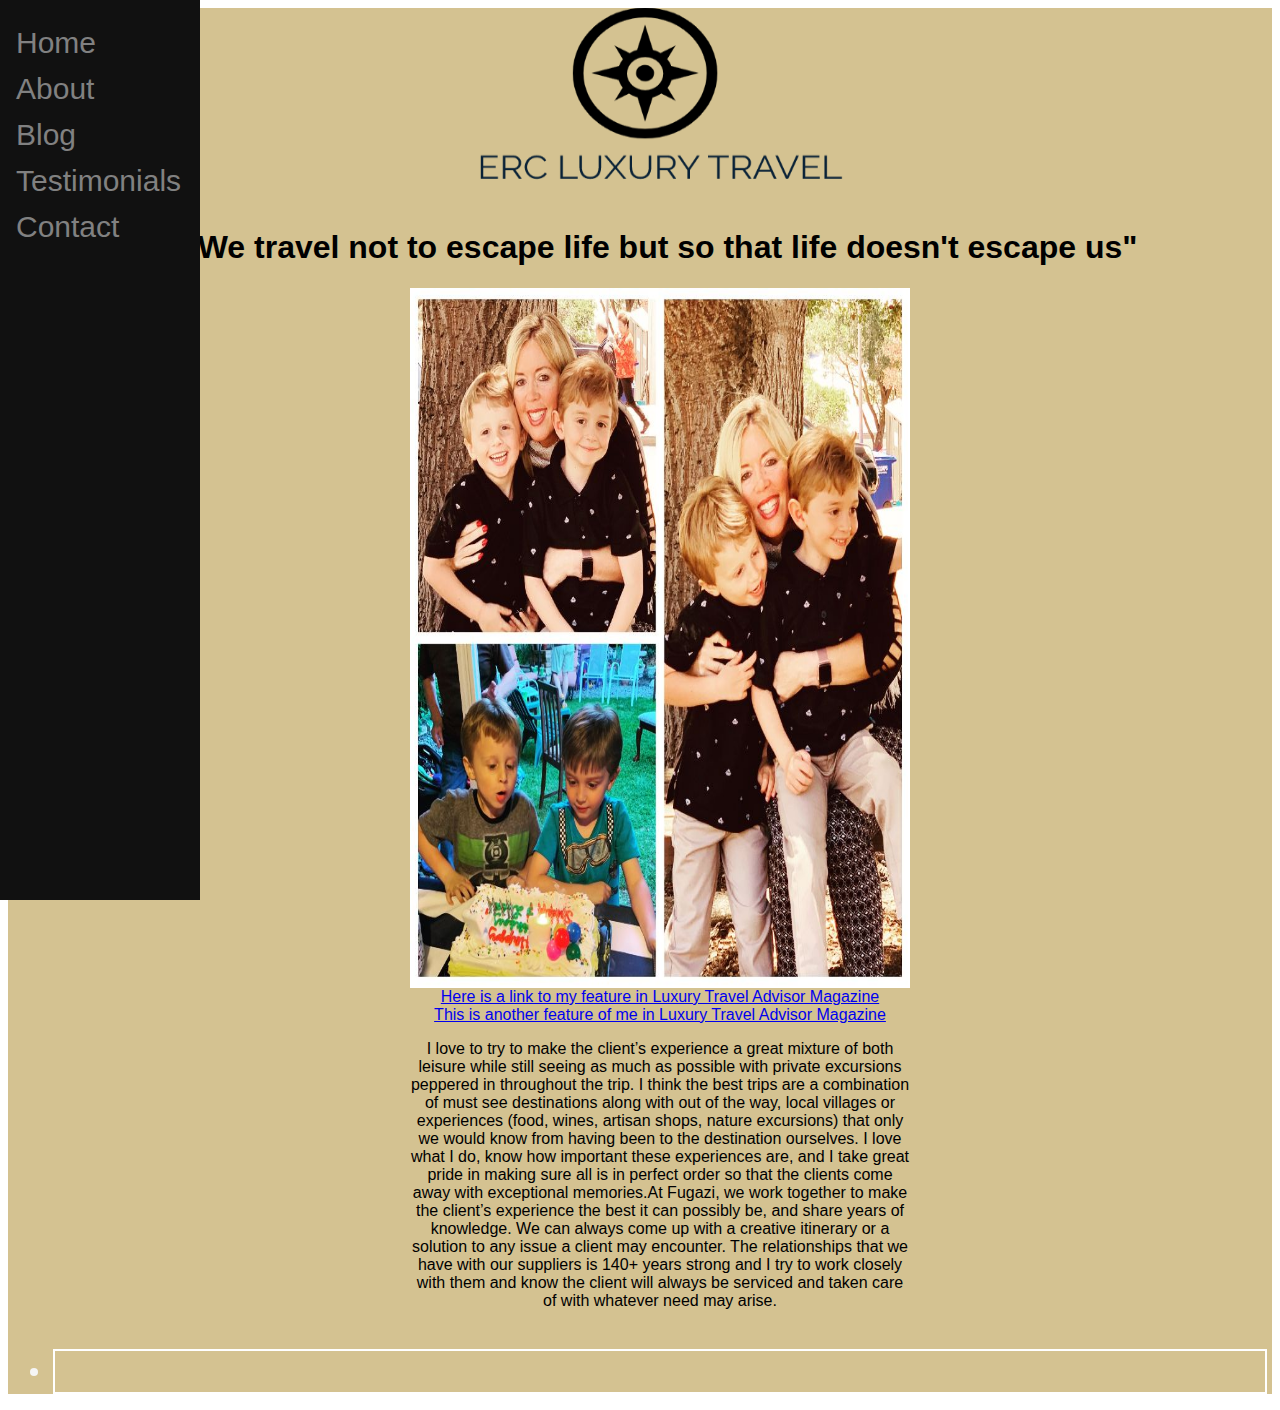
<file: blog.html>
</html>

           <html>
               <head>
           
                   <title>ERIKA RIGNEY CHIOSTRI</title>
                  <p>
                   <link rel="stylesheet" href ="./homework1.css" />
           
                       <style>
                           .center-img {
                               display: block;
                               margin-left: auto;
                               margin-right: auto;
                               width: 75%;
                               }
                               h1 {text-align: center;}
                         p {text-align: center;}
                         div {text-align: center;}
                       </style>
               </head>
               
               <body>
                      
                       <ul>
                       <img src="erc_logo.png" class="center-img"style="width:400px;height:200px;" />
  
                         
                         <div></div>
                         

                      <h1>"We travel not to escape life but so that life doesn't escape us"</h1>
                       <meta name="viewport" content="width=device-width, initial-scale=1">
                       <style>
                       * {box-sizing: border-box;}
                       body {font-family: Verdana, sans-serif;}
                       .mySlides {display: none;}
                       img {vertical-align: middle;}
                       
                       /* Slideshow container */
                       .slideshow-container {
                         max-width:500px;
                         position: relative;
                         margin: auto;
                       }
                       
                       /* Caption text */
                       .text {
                         color: #6b6969e5;
                         font-size: 50px;
                         padding: 8px 12px;
                         position: absolute;
                         bottom: 8px;
                         width: 100%;
                         text-align: center;
                       }
                       
                       /* Number text (1/3 etc) */
                       .numbertext {
                         color: #f2f2f2;
                         font-size: 12px;
                         padding: 8px 12px;
                         position: absolute;
                         top: 0;
                       }
                       
                       /* The dots/bullets/indicators */
                       .dot {
                         height: 15px;
                         width: 15px;
                         margin: 0 2px;
                         background-color: #bbb;
                         border-radius: 50%;
                         display: inline-block;
                         transition: background-color 0.6s ease;
                       }
                       
                       .active {
                         background-color: #717171;
                       }
                       
                       /* Fading animation */
                       .fade {
                         -webkit-animation-name: fade;
                         -webkit-animation-duration: 3s;
                         animation-name: fade;
                         animation-duration: 3s;
                       }
                       
                       @-webkit-keyframes fade {
                         from {opacity: .4} 
                         to {opacity: 1}
                       }
                       
                       @keyframes fade {
                         from {opacity: .4} 
                         to {opacity: 1}
                       }
                       
                       /* On smaller screens, decrease text size */
                       @media only screen and (max-width: 300px) {
                         .text {font-size: 11px}
                       }
                       </style>
                       </head>
                       <body>
                              
                       
                       <div class="slideshow-container">
                       
                         <div class="mySlides fade">
                       <img src="meandtheboys.jpg" style="width:500px;height:700px;">
                       
                       </div>
                       
                        <a href="http://www.luxurytraveladvisor.com/special-report/trendsetter-erika-chiostri-fugazi-travel-agency-inc">Here is a link to my feature in Luxury Travel Advisor Magazine</a>
                            <br>
                         <a href="http://www.luxurytraveladvisor.com/running-your-business/five-secrets-to-success-erika-chiostri-fugazi-travel-agency-inc">This is another feature of me in Luxury Travel Advisor Magazine </a>
                       <P>I love to try to make the client’s experience a great mixture of both leisure while still seeing as much as possible with private excursions peppered in throughout the trip.  I think the best trips are a combination of must see destinations along with out of the way, local villages or experiences (food, wines, artisan shops, nature excursions) that only we would know from having been to the destination ourselves.

                        I love what I do, know how important these experiences are, and I take great pride in making sure all is in perfect order so that the clients come away with exceptional memories. 
                        ​ 
                        At Fugazi, we work together to make the client’s experience the best it can possibly be, and share years of knowledge.  We can always come up with a creative itinerary or a solution to any issue a client may encounter.  The relationships that we have with our suppliers is 140+ years strong and I try to work closely with them and know the client will always be serviced and taken care of with whatever need may arise. 

                       </p>  
                
                      <!--</div>-->
                   </div>
           
                       <br>
                       
                       
                       
                       <script>
                       var slideIndex = 0;
                       showSlides();
                       
                       function showSlides() {
                         var i;
                         var slides = document.getElementsByClassName("mySlides");
                         var dots = document.getElementsByClassName("dot");
                         for (i = 0; i < slides.length; i++) {
                           slides[i].style.display = "none";  
                         }
                         slideIndex++;
                         if (slideIndex > slides.length) {slideIndex = 1}    
                         for (i = 0; i < dots.length; i++) {
                           dots[i].className = dots[i].className.replace(" active", "");
                         }
                         slides[slideIndex-1].style.display = "block";  
                         dots[slideIndex-1].className += " active";
                         setTimeout(showSlides, 2000); // Change image every 3 seconds
                       }
                       </script>  
                     <link rel="stylesheet" href ="./homeworktabs.css" />   
           <div class="sidenav">
             <a href="index.html">Home</a>
             <a href="about.html">About</a>
             <a href="blog.html">Blog</a>
             <a href="testimonials.html">Testimonials</a>
             <a href="contact.html">Contact</a>
           </div>
           
                       <li></li>
                   </ul>
                  </body>
                  </html>
</file>
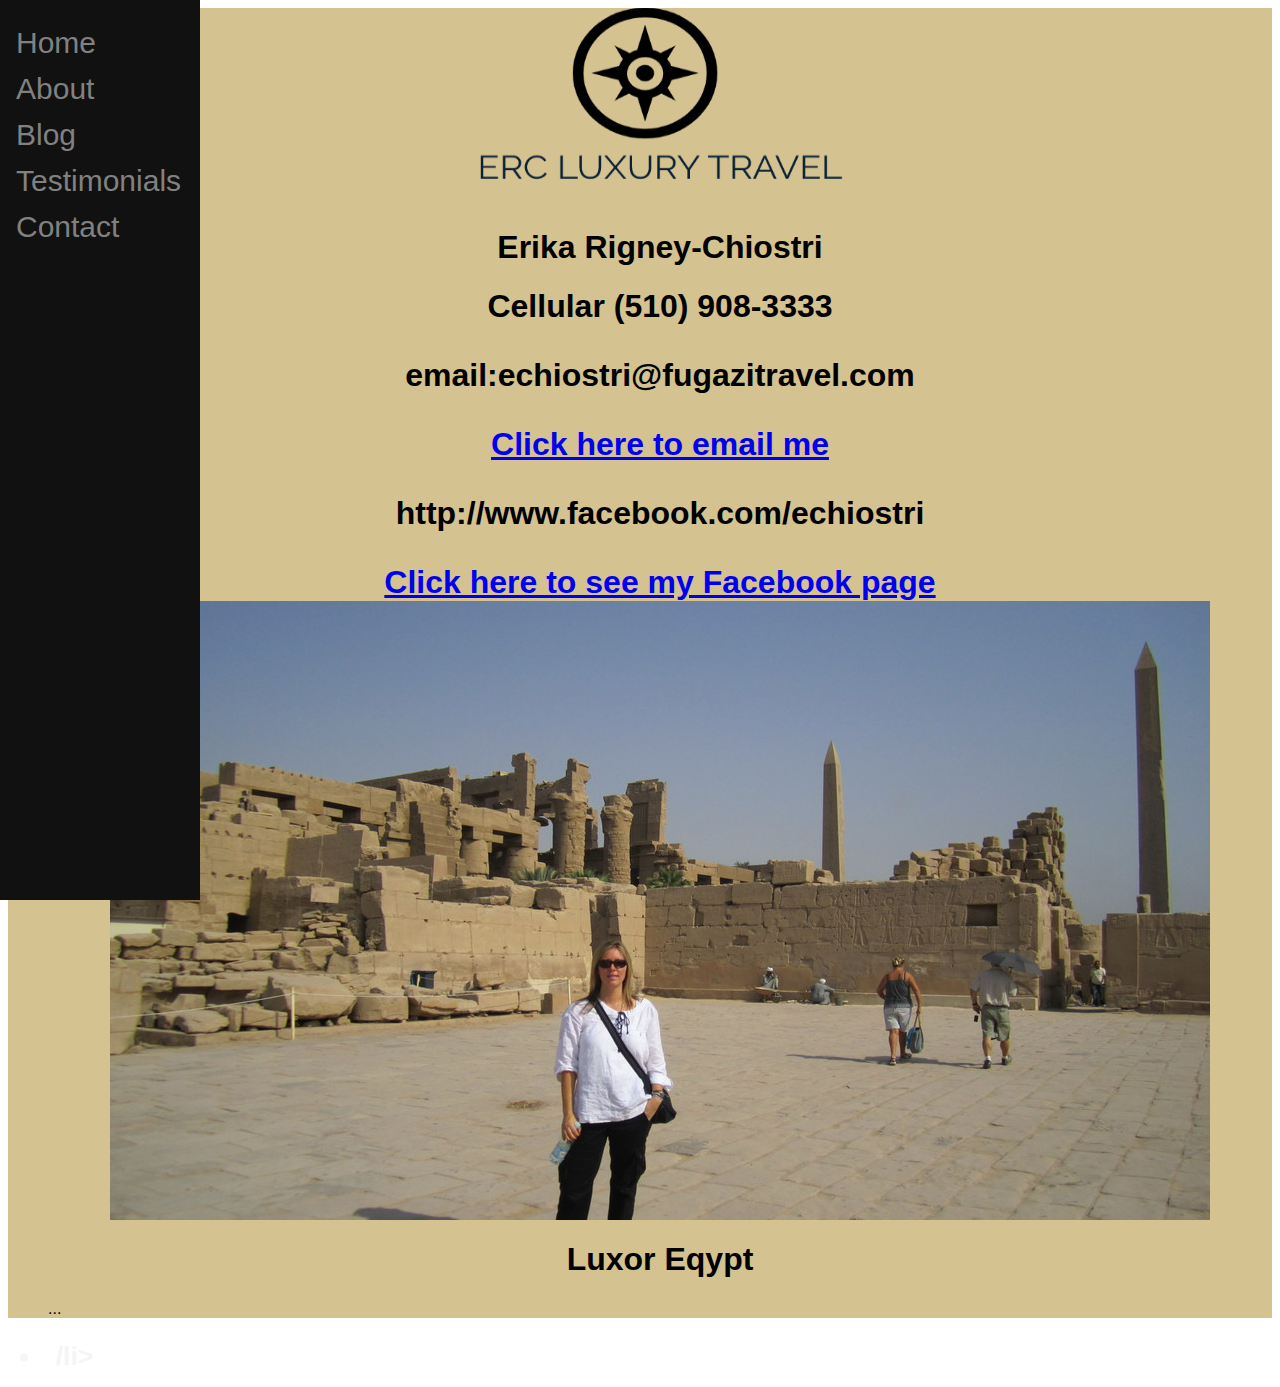
<file: contact.html>
</html>

<html>
    <head>
      <meta name="viewport" content="width=device-width, initial-scale=1">
        <title>ERIKA RIGNEY CHIOSTRI</title>
      
        <link rel="stylesheet" href ="./homework1.css" />
        <link rel="stylesheet" href ="./homeworktabs.css" /> 

            <style>
                .center-img {
                    display: block;
                    margin-left: auto;
                    margin-right: auto;
                    width: 75%;
                    }
                    
                    h1 {text-align: center;}
              p {text-align: center;}
              div {text-align: center;}

              * {box-sizing: border-box;}
            body {font-family: Verdana, sans-serif;}
            .mySlides {display: none;}
            img {vertical-align: middle;}

            </style>
    </head>
    
    <body>
           
            <ul>
            <img src="erc_logo.png" class="center-img"style="width:400px;height:200px;" />

                    
              <h1>Erika Rigney-Chiostri</h1>
                <h1>Cellular (510) 908-3333 
                <p>email:echiostri@fugazitravel.com</p>
                <a href="mailto:echiostri@fugazitravel.com">Click here to email me</a>
                <p>http://www.facebook.com/echiostri</p>
                <a href="http://www.facebook.com/echiostri">Click here to see my Facebook page</a>
               </a>
               
                
                 <br>
              <img src="meluxor3.jpg">

              </body>
              <h1>Luxor Eqypt</h1>
                  ...
            </ul>

        
           <div class="sidenav">
             <a href="index.html">Home</a>
             <a href="about.html">About</a>
             <a href="blog.html">Blog</a>
             <a href="testimonials.html">Testimonials</a>
             <a href="contact.html">Contact</a>
           </div>   
     
           </html>
    
            <li>/li>
</file>
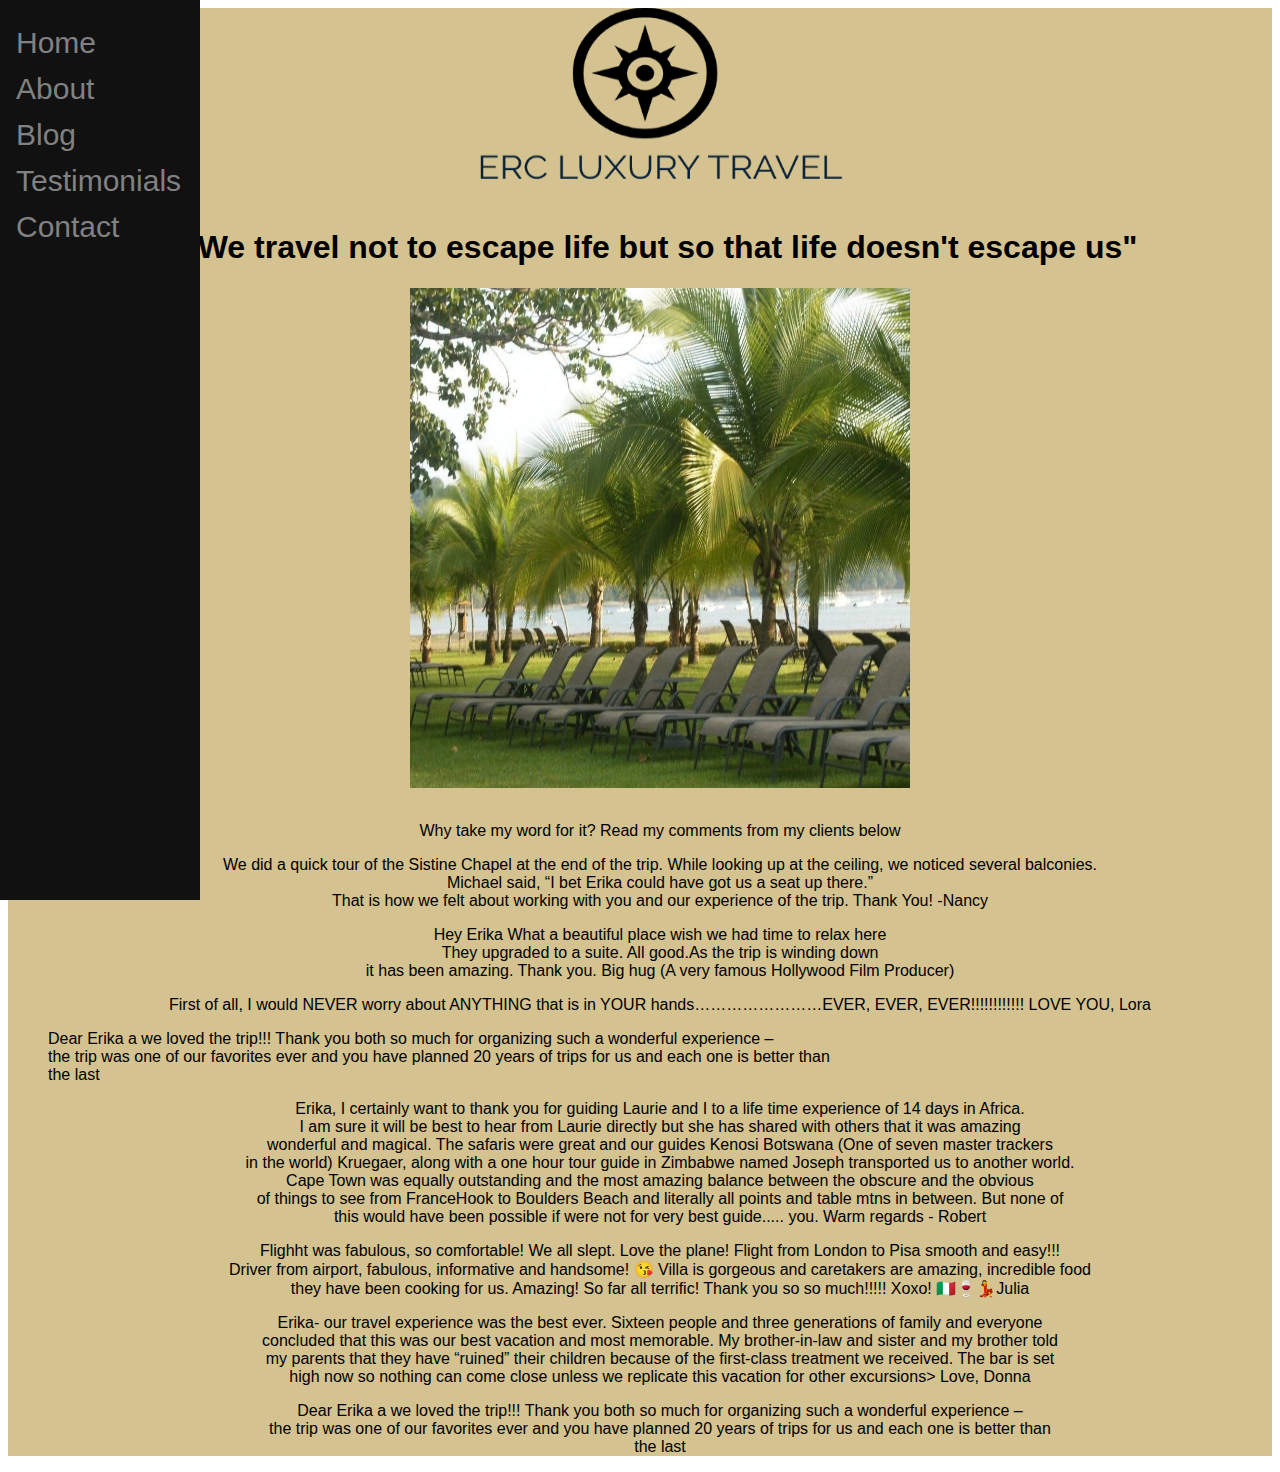
<file: testimonials.html>
</html>

           <html>
               <head>
           
                   <title>ERIKA RIGNEY CHIOSTRI</title>
                 
                   <link rel="stylesheet" href ="./homework1.css" />
           
                       <style>
                           .center-img {
                               display: block;
                               margin-left: auto;
                               margin-right: auto;
                               width: 75%;
                               }
                       </style>
               </head>
               
               <body>
                      
                       <ul>
                       <img src="erc_logo.png" class="center-img"style="width:400px;height:200px;" />
                       <style>
                         h1 {text-align: center;}
                         p {text-align: center;}
                         div {text-align: center;}
                         </style>
                         
                         <div></div>
                         
                         </body>
                         </html>
                      <h1>"We travel not to escape life but so that life doesn't escape us"</h1>
                       <meta name="viewport" content="width=device-width, initial-scale=1">
                       <style>
                       * {box-sizing: border-box;}
                       body {font-family: Verdana, sans-serif;}
                       .mySlides {display: none;}
                       img {vertical-align: middle;}
                       
                       /* Slideshow container */
                       .slideshow-container {
                         max-width:500px;
                         position: relative;
                         margin: auto;
                       }
                       
                       /* Caption text */
                       .text {
                         color: #6b6969e5;
                         font-size: 15px;
                         padding: 8px 12px;
                         position: absolute;
                         bottom: 8px;
                         width: 100%;
                         text-align: center;
                       }
                       
                       /* Number text (1/3 etc) */
                       .numbertext {
                         color: #f2f2f2;
                         font-size: 12px;
                         padding: 8px 12px;
                         position: absolute;
                         top: 0;
                       }
                       
                       /* The dots/bullets/indicators */
                       .dot {
                         height: 15px;
                         width: 15px;
                         margin: 0 2px;
                         background-color: #bbb;
                         border-radius: 50%;
                         display: inline-block;
                         transition: background-color 0.6s ease;
                       }
                       
                       .active {
                         background-color: #717171;
                       }
                       
                       /* Fading animation */
                       .fade {
                         -webkit-animation-name: fade;
                         -webkit-animation-duration: 3s;
                         animation-name: fade;
                         animation-duration: 3s;
                       }
                       
                       @-webkit-keyframes fade {
                         from {opacity: .4} 
                         to {opacity: 1}
                       }
                       
                       @keyframes fade {
                         from {opacity: .4} 
                         to {opacity: 1}
                       }
                       
                       /* On smaller screens, decrease text size */
                       @media only screen and (max-width: 300px) {
                         .text {font-size: 11px}
                       }
                       </style>
                       </head>
                       <body>
                              
                       
                       <div class="slideshow-container">
                       
                         <div class="mySlides fade">
                       <img src="costaricahotelchairsbeach.jpg" style="width:500px;height:500px;">
                       
                       </div>
                                       
                      <!--</div>-->
                   </div>
           
                       <br>
                                                                    
                       <script>
                       var slideIndex = 0;
                       showSlides();
                       
                       function showSlides() {
                         var i;
                         var slides = document.getElementsByClassName("mySlides");
                         var dots = document.getElementsByClassName("dot");
                         for (i = 0; i < slides.length; i++) {
                           slides[i].style.display = "none";  
                         }
                         slideIndex++;
                         if (slideIndex > slides.length) {slideIndex = 1}    
                         for (i = 0; i < dots.length; i++) {
                           dots[i].className = dots[i].className.replace(" active", "");
                         }
                         slides[slideIndex-1].style.display = "block";  
                         dots[slideIndex-1].className += " active";
                         setTimeout(showSlides, 2000); // Change image every 3 seconds
                       }
                       </script>  
                     <link rel="stylesheet" href ="./homeworktabs.css" />   
           <div class="sidenav">
             <a href="index.html">Home</a>
             <a href="about.html">About</a>
             <a href="blog.html">Blog</a>
             <a href="testimonials.html">Testimonials</a>
             <a href="contact.html">Contact</a>
          </div>
                       <style>
                         h1 {text-align: center;}
                         p {text-align: center;}
                         div {text-align: center;}
                         </style>           
           <p>Why take my word for it?  Read my comments from my clients below<p/>
                                  
                                    <p>We did a quick tour of the Sistine Chapel at the end of the trip. While looking up at the ceiling, we noticed several balconies. <br>
                            Michael said, “I bet Erika could have got us a seat up there.” <br> That is how we felt about working with you and our experience of the trip. Thank You!  -Nancy</p>
       
           <p>Hey Erika What a beautiful place wish we had time to relax here <br> They upgraded to a suite. All good.As the trip is winding down<br> 
                      it has been amazing.  Thank you. Big hug (A very famous Hollywood Film Producer) </p>
                                
                                 <p> First of all, I would NEVER worry about ANYTHING that is in YOUR hands……………………EVER, EVER, EVER!!!!!!!!!!!! LOVE YOU, Lora </P
                                 
                                  <p> Dear Erika a we loved the trip!!!  Thank you both so much for organizing such a wonderful experience – <br>
                                     the trip was one of our favorites ever and you have planned 20 years of trips for us and each one is better than<br> 
                                     the last </p>

                                 <p> Erika, I certainly want to thank you for guiding Laurie and I to a life time experience of 14 days in Africa.<br>  
                                     I am sure it will be best to hear from Laurie directly but she has shared with others that it was amazing<br>
                                     wonderful and magical.  The safaris were great and our guides Kenosi Botswana (One of seven master trackers <br>
                                     in the world) Kruegaer, along with a one hour tour guide in Zimbabwe named Joseph transported us to another world.<br>  
                                     Cape Town was equally outstanding and the most amazing balance between the obscure and the obvious <br>
                                     of things to see from FranceHook to Boulders Beach and literally all points and table mtns in between.  But none of <br>
                                     this would have been possible if were not for very best guide..... you.  Warm regards - Robert </P> 

                                     




                                      <p> Flighht was fabulous, so comfortable! We all slept. Love the plane! Flight from London to Pisa smooth and easy!!! <br>
                                         Driver from airport, fabulous, informative and handsome! 😘 Villa is gorgeous and caretakers are amazing, incredible food <br>
                                         they have been cooking for us. Amazing!    So far all terrific! Thank you so so much!!!!! Xoxo! 🇮🇹🍷💃Julia </p>  
                                             
                                     <p> Erika- our travel experience was the best ever.  Sixteen people and three generations of family and everyone <br>
                                     concluded that this was our best vacation and most memorable.  My brother-in-law and sister and my brother told <br>
                                     my parents that they have “ruined” their children because of the first-class treatment we received. The bar is set<br>
                                     high now so nothing can come close unless we replicate this vacation for other excursions>  Love, Donna </P>

                                            <p> Dear Erika a we loved the trip!!!  Thank you both so much for organizing such a wonderful experience – <br>
                                     the trip was one of our favorites ever and you have planned 20 years of trips for us and each one is better than<br> 
                                     the last </p>

</body>
</file>
<file: homework1.css>
li {
    font-size: 20pt;
    color: whitesmoke;
    font-weight: bold;
    border: 2px solid rgb(255, 255, 255);
    padding: 5px;
    margin: 5px;
}

ul {
    background-color: rgba(209, 190, 139, 0.945);
</file>
<file: homeworktabs.css>
/* Fixed sidenav, full height */
.sidenav {
  height: 100%;
  width: 200px;
  position: fixed;
  z-index: 1;
  top: 0;
  left: 0;
  background-color: #111;
  overflow-x: hidden;
  padding-top: 20px;
}

/* Style the sidenav links and the dropdown button */
.sidenav a, .dropdown-btn {
  padding: 6px 8px 6px 16px;
  text-decoration: none;
  font-size: 30px;
  color: #818181;
  display: block;
  border: none;
  background: none;
  width:125%;
  text-align: left;
  cursor: pointer;
  outline: none;
}

/* On mouse-over */
.sidenav a:hover, .dropdown-btn:hover {
  color: #f1f1f1;
}

/* Main content */
.main {
  margin-left: 200px; /* Same as the width of the sidenav */
  font-size: 20px; /* Increased text to enable scrolling */
  padding: 0px 10px;
}

/* Add an active class to the active dropdown button */
.active {
  background-color: green;
  color: white;
}

/* Dropdown container (hidden by default). Optional: add a lighter background color and some left padding to change the design of the dropdown content */
.dropdown-container {
  display: none;
  background-color: #262626;
  padding-left: 8px;
}

/* Optional: Style the caret down icon */
.fa-caret-down {
  float: right;
  padding-right: 8px;
}

/* Style all font awesome icons */
.fa {
  padding: 20px;
  font-size: 30px;
  width: 50px;
  text-align: center;
  text-decoration: none;
}

/* Add a hover effect if you want */
.fa:hover {
  opacity: 0.7;
}

/* Set a specific color for each brand */

/* Facebook */
.fa-facebook {
  background: #3B5998;
  color: white;
}

/* Twitter */
.fa-twitter {
  background: #55ACEE;
  color: white;
}
</file>
